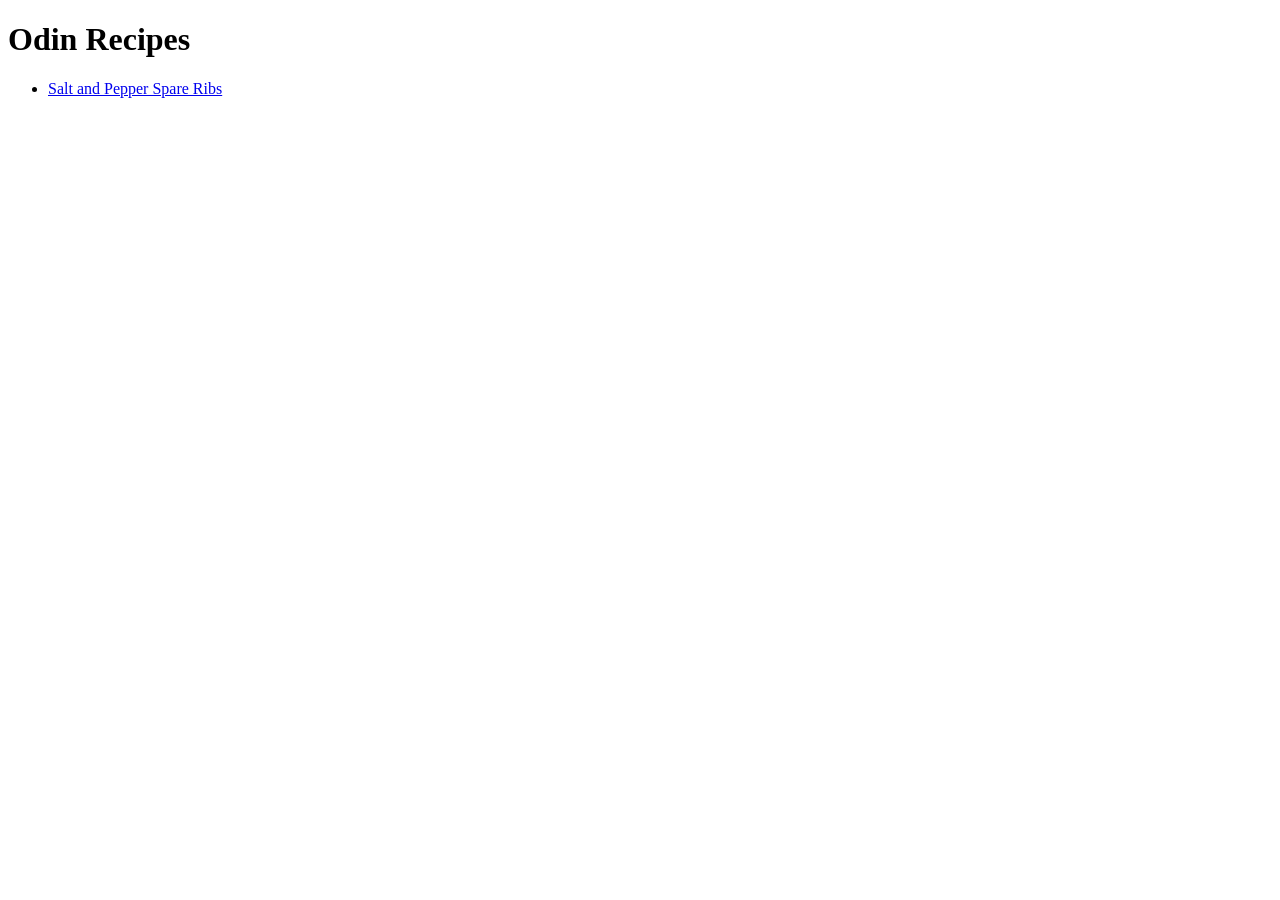
<file: index.html>
<!doctype html>
<html lang="en">
    <head>
        <meta charset="UTF-8" />
        <meta name="viewport" content="width=device-width, initial-scale=1.0" />
        <title>Odin recipes</title>
    </head>
    <body>
        <h1>Odin Recipes</h1>
        <ul>
            <li><a href="recipes/ribs.html">Salt and Pepper Spare Ribs</a></li>
        </ul>
    </body>
</html>
</file>
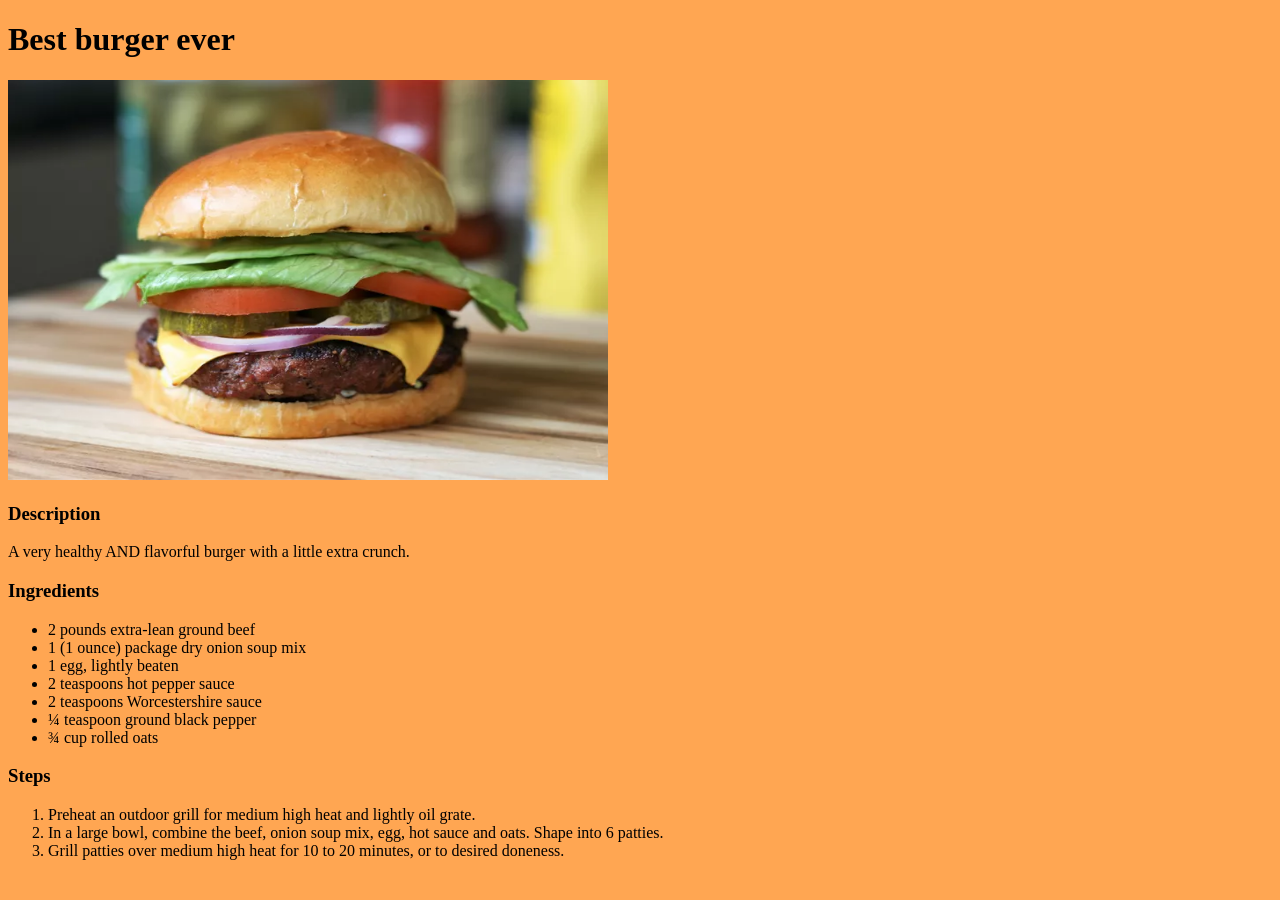
<file: recipes/burger.html>
<!DOCTYPE html>
<html lang="en">
<head>
    <meta charset="UTF-8">
    <meta name="viewport" content="width=device-width, initial-scale=1.0">
    <title>Best burger ever</title>
    <link rel="stylesheet" href="../style.css">
</head>
<body>
    <h1>Best burger ever</h1>
    <img src="../images/burger.webp" width="600" height="400">
    <h3>Description</h3>
    <p>
        A very healthy AND flavorful burger with a little extra crunch.
    </p>
    <h3>Ingredients</h3>
    <p>
        <ul>
        <li>2 pounds extra-lean ground beef</li>
        <li>1 (1 ounce) package dry onion soup mix</li>
        <li>1 egg, lightly beaten</li>
        <li>2 teaspoons hot pepper sauce</li>
        <li>2 teaspoons Worcestershire sauce</li>
        <li>¼ teaspoon ground black pepper</li>
        <li>¾ cup rolled oats</li>
    </ul>
    </p>
    <h3>Steps</h3>
    <p>
        <ol>
            <li>Preheat an outdoor grill for medium high heat and lightly oil grate.</li>
            <li>In a large bowl, combine the beef, onion soup mix, egg, hot sauce and oats. Shape into 6 patties.</li>
            <li>Grill patties over medium high heat for 10 to 20 minutes, or to desired doneness.</li>
        </ol>
    </p>
</body>
</html>
</file>
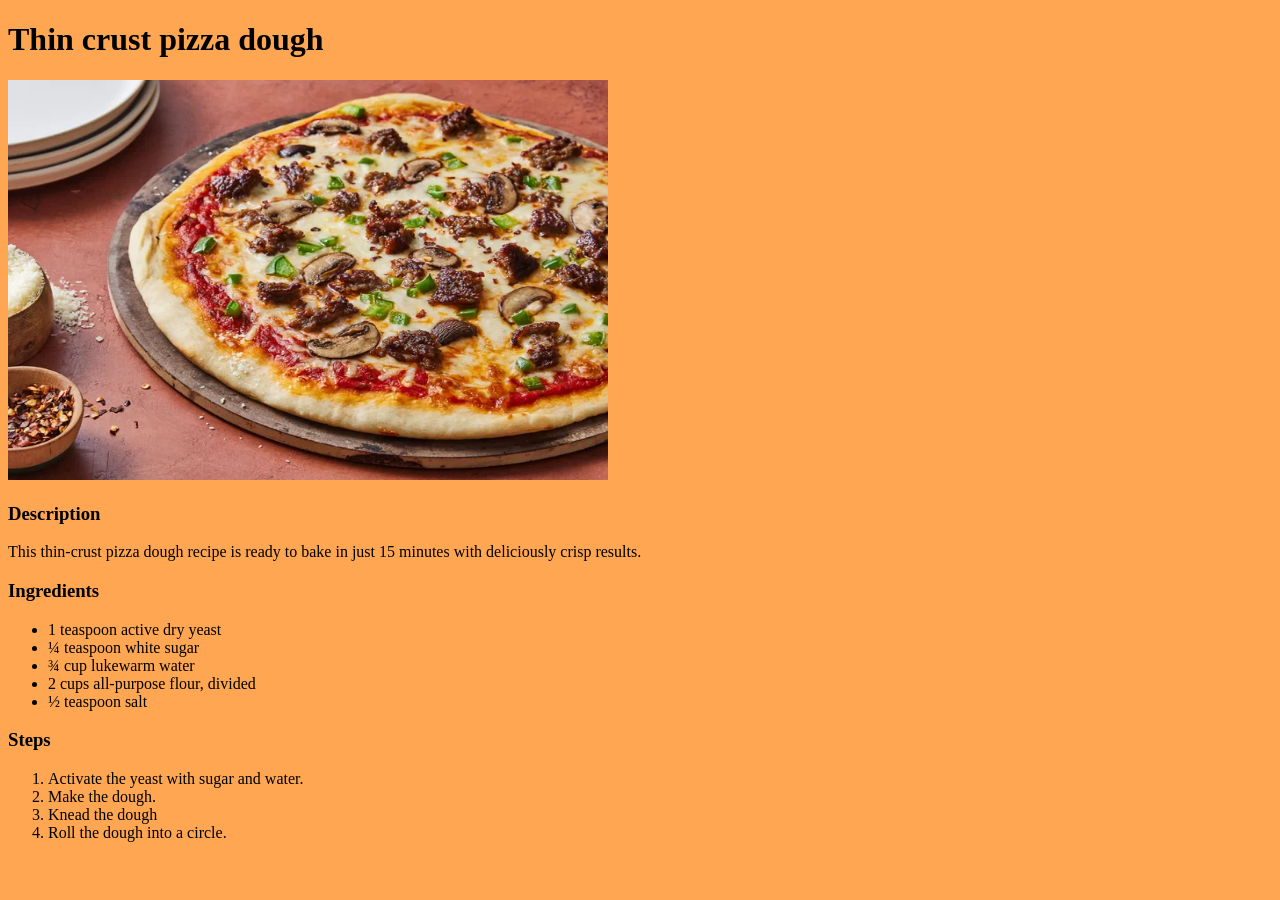
<file: recipes/pizza.html>
<!DOCTYPE html>
<html lang="en">
<head>
    <meta charset="UTF-8">
    <meta name="viewport" content="width=device-width, initial-scale=1.0">
    <title>Thin crust pizza dough</title>
    <link rel="stylesheet" href="../style.css">
</head>
<body>
    <h1>Thin crust pizza dough</h1>
    <img src="../images/pizza.webp" width="600" height="400">
    <h3>Description</h3>
    <p>
        This thin-crust pizza dough recipe is ready to bake in just 15 minutes with deliciously crisp results.
    </p>
    <h3>Ingredients</h3>
    <p>
        <ul>
            <li>1 teaspoon active dry yeast</li>
            <li>¼ teaspoon white sugar</li>
            <li>¾ cup lukewarm water</li>
            <li>2 cups all-purpose flour, divided</li>
            <li>½ teaspoon salt</li>
        </ul>
    </p>
    <h3>Steps</h3>
    <p>
        <ol>
            <li>Activate the yeast with sugar and water. </li>
            <li>Make the dough. </li>
            <li>Knead the dough</li>
            <li>Roll the dough into a circle. </li>
        </ol>
    </p>
</body>
</html>
</file>
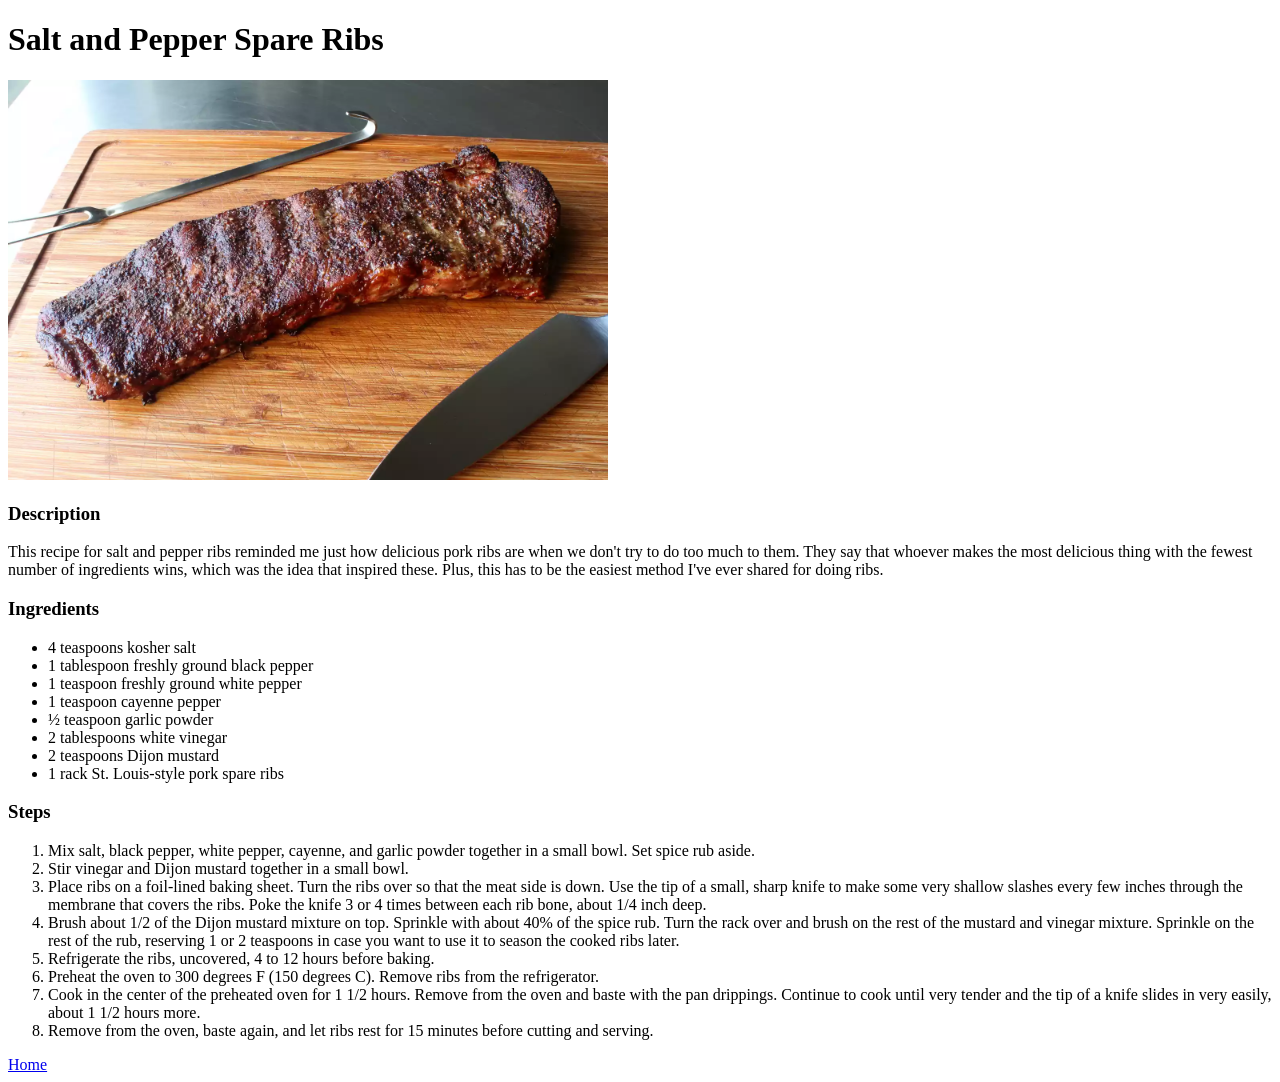
<file: recipes/ribs.html>
<!doctype html>
<html lang="en">
    <head>
        <meta charset="UTF-8" />
        <meta name="viewport" content="width=device-width, initial-scale=1.0" />
        <title>Ribs</title>
    </head>
    <body>
        <h1>Salt and Pepper Spare Ribs</h1>
        <img src="../images/ribs.webp" height="400" width="600" alt="ribs" />
        <h3>Description</h3>
        <p>
            This recipe for salt and pepper ribs reminded me just how delicious
            pork ribs are when we don't try to do too much to them. They say
            that whoever makes the most delicious thing with the fewest number
            of ingredients wins, which was the idea that inspired these. Plus,
            this has to be the easiest method I've ever shared for doing ribs.
        </p>
        <h3>Ingredients</h3>
        <ul>
            <li>4 teaspoons kosher salt</li>
            <li>1 tablespoon freshly ground black pepper</li>
            <li>1 teaspoon freshly ground white pepper</li>
            <li>1 teaspoon cayenne pepper</li>
            <li>½ teaspoon garlic powder</li>
            <li>2 tablespoons white vinegar</li>
            <li>2 teaspoons Dijon mustard</li>
            <li>1 rack St. Louis-style pork spare ribs</li>
        </ul>
        <h3>Steps</h3>
        <ol>
            <li>
                Mix salt, black pepper, white pepper, cayenne, and garlic powder
                together in a small bowl. Set spice rub aside.
            </li>
            <li>Stir vinegar and Dijon mustard together in a small bowl.</li>
            <li>
                Place ribs on a foil-lined baking sheet. Turn the ribs over so
                that the meat side is down. Use the tip of a small, sharp knife
                to make some very shallow slashes every few inches through the
                membrane that covers the ribs. Poke the knife 3 or 4 times
                between each rib bone, about 1/4 inch deep.
            </li>
            <li>
                Brush about 1/2 of the Dijon mustard mixture on top. Sprinkle
                with about 40% of the spice rub. Turn the rack over and brush on
                the rest of the mustard and vinegar mixture. Sprinkle on the
                rest of the rub, reserving 1 or 2 teaspoons in case you want to
                use it to season the cooked ribs later.
            </li>
            <li>
                Refrigerate the ribs, uncovered, 4 to 12 hours before baking.
            </li>
            <li>
                Preheat the oven to 300 degrees F (150 degrees C). Remove ribs
                from the refrigerator.
            </li>
            <li>
                Cook in the center of the preheated oven for 1 1/2 hours. Remove
                from the oven and baste with the pan drippings. Continue to cook
                until very tender and the tip of a knife slides in very easily,
                about 1 1/2 hours more.
            </li>
            <li>
                Remove from the oven, baste again, and let ribs rest for 15
                minutes before cutting and serving.
            </li>
        </ol>

        <a href="../index.html">Home</a>
    </body>
</html>
</file>
<file: style.css>
body {
    background-color: #ffa652;
}

.title {
    margin: 0 auto;
    width: 800px;
    text-align: center;
    border: black 2px solid;
}

.list {
    margin: 0 auto;
    width: 800px;
    padding-left: 500px;
}
</file>
